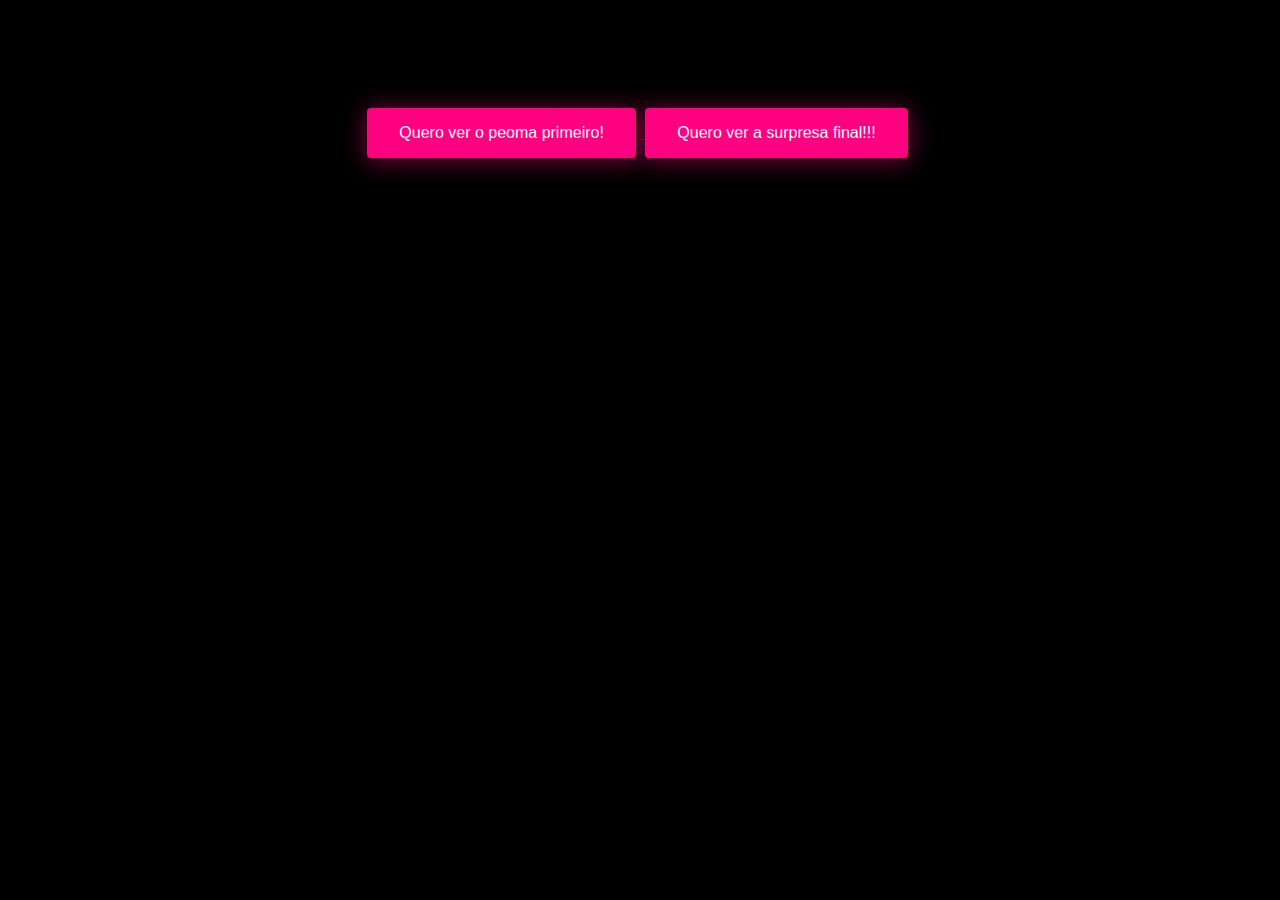
<file: index.html>
<!DOCTYPE html>
<html lang="en" >
<head>
  <meta charset="UTF-8">
  <title>ESCOLHA</title>
  <link rel="stylesheet" href="./style.css">

</head>
<body>
<!-- partial:index.partial.html -->
<a href="poem.html">
<button class="bubbly-button"> Quero ver o peoma primeiro!</button>
</a>
<a href="pegadinha.html">
<button class="bubbly-button">Quero ver a surpresa final!!!</button>
</a>
<!-- partial -->
  <script  src="./script.js"></script>

</body>
</html>
</file>
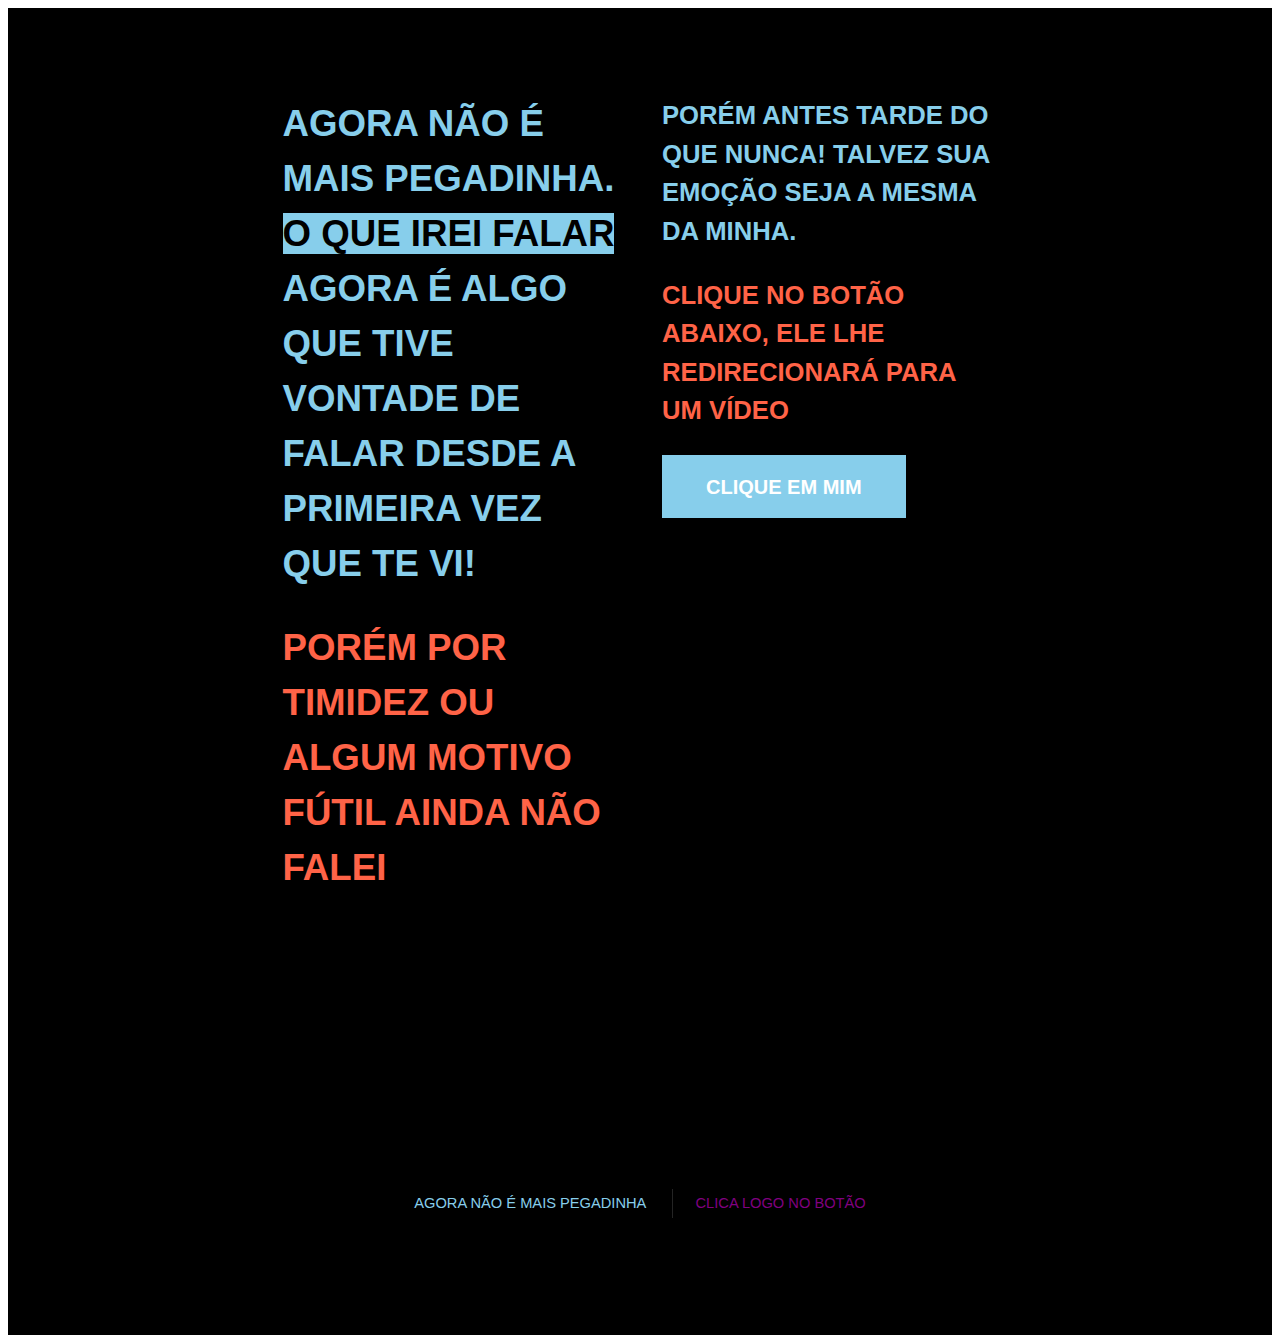
<file: final.html>
<!DOCTYPE HTML>
<!--
	Spatial by TEMPLATED
	templated.co @templatedco
	Released for free under the Creative Commons Attribution 3.0 license (templated.co/license)
-->
<html>
	<head>
		<title>BANDIDA</title>
		<meta charset="utf-8" />
		<meta name="viewport" content="width=device-width, initial-scale=1" />
		<link rel="stylesheet" href="final.css" />
	</head>
	<body class="landing">

		<!-- Header -->
		
			<!-- One -->
				<section id="one" class="wrapper style2">
					<div class="container 75%">
						<div class="row 200%">
							<div class="6u 12u$(medium)">
								<header class="major">
									<h2 style="color: skyblue;">AGORA NÃO É MAIS PEGADINHA. <strong style="background-color: skyblue; color: black;">O que irei falar</strong> agora é algo que tive vontade de falar desde a primeira vez que te vi!</h2>
									<h2 style="color: tomato;">Porém por timidez ou algum motivo fútil ainda não falei </h2>
									
								</header>
							</div>
							<div class="6u$ 12u$(medium)">
								<h2 style="color: skyblue;">Porém antes tarde do que nunca! Talvez sua emoção seja a mesma da minha.</h2>

								<h2 style="color: tomato;"> Clique no botão abaixo, ele lhe redirecionará para um vídeo</h2>

								<button type="submit" style="border-radius: 0px; background-color: skyblue; font-size: 20px;"> Clique em mim
  								</button>

							</div>
						</div>
					</div>
				</section>

			<!-- Two -->
				

			<!-- Three -->
				
			<!-- Four -->
				

		<!-- Footer -->
			<footer id="footer">
				<div class="container">
					
					<ul class="copyright">
						<li style="color: skyblue;">AGORA NÃO É MAIS PEGADINHA</li>
						<li style="color: purple;">CLICA LOGO NO BOTÃO</li>
						
					</ul>
				</div>
			</footer>

		
	</body>
</html>
</file>
<file: style.css>
body {
  font-size: 16px;
  font-family: "Helvetica", "Arial", sans-serif;
  text-align: center;
  background-color: black;
}

.bubbly-button {
  font-family: "Helvetica", "Arial", sans-serif;
  display: inline-block;
  font-size: 1em;
  padding: 1em 2em;
  margin-top: 100px;
  margin-bottom: 60px;
  margin-right: 5px;
  -webkit-appearance: none;
  appearance: none;
  background-color: #ff0081;
  color: #fff;
  border-radius: 4px;
  border: none;
  cursor: pointer;
  position: relative;
  transition: transform ease-in 0.1s, box-shadow ease-in 0.25s;
  box-shadow: 0 2px 25px rgba(255, 0, 130, 0.5);
}

.bubbly-button:focus {
  outline: 0;
}
.bubbly-button:before, .bubbly-button:after {
  position: absolute;
  content: "";
  display: block;
  width: 140%;
  height: 100%;
  left: -20%;
  z-index: -1000;
  transition: all ease-in-out 0.5s;
  background-repeat: no-repeat;
}
.bubbly-button:before {
  display: none;
  top: -75%;
  background-image: radial-gradient(circle, #ff0081 20%, transparent 20%), radial-gradient(circle, transparent 20%, #ff0081 20%, transparent 30%), radial-gradient(circle, #ff0081 20%, transparent 20%), radial-gradient(circle, #ff0081 20%, transparent 20%), radial-gradient(circle, transparent 10%, #ff0081 15%, transparent 20%), radial-gradient(circle, #ff0081 20%, transparent 20%), radial-gradient(circle, #ff0081 20%, transparent 20%), radial-gradient(circle, #ff0081 20%, transparent 20%), radial-gradient(circle, #ff0081 20%, transparent 20%);
  background-size: 10% 10%, 20% 20%, 15% 15%, 20% 20%, 18% 18%, 10% 10%, 15% 15%, 10% 10%, 18% 18%;
}
.bubbly-button:after {
  display: none;
  bottom: -75%;
  background-image: radial-gradient(circle, #ff0081 20%, transparent 20%), radial-gradient(circle, #ff0081 20%, transparent 20%), radial-gradient(circle, transparent 10%, #ff0081 15%, transparent 20%), radial-gradient(circle, #ff0081 20%, transparent 20%), radial-gradient(circle, #ff0081 20%, transparent 20%), radial-gradient(circle, #ff0081 20%, transparent 20%), radial-gradient(circle, #ff0081 20%, transparent 20%);
  background-size: 15% 15%, 20% 20%, 18% 18%, 20% 20%, 15% 15%, 10% 10%, 20% 20%;
}
.bubbly-button:active {
  transform: scale(0.9);
  background-color: #e60074;
  box-shadow: 0 2px 25px rgba(255, 0, 130, 0.2);
}
.bubbly-button.animate:before {
  display: block;
  animation: topBubbles ease-in-out 0.75s forwards;
}
.bubbly-button.animate:after {
  display: block;
  animation: bottomBubbles ease-in-out 0.75s forwards;
}

@keyframes topBubbles {
  0% {
    background-position: 5% 90%, 10% 90%, 10% 90%, 15% 90%, 25% 90%, 25% 90%, 40% 90%, 55% 90%, 70% 90%;
  }
  50% {
    background-position: 0% 80%, 0% 20%, 10% 40%, 20% 0%, 30% 30%, 22% 50%, 50% 50%, 65% 20%, 90% 30%;
  }
  100% {
    background-position: 0% 70%, 0% 10%, 10% 30%, 20% -10%, 30% 20%, 22% 40%, 50% 40%, 65% 10%, 90% 20%;
    background-size: 0% 0%, 0% 0%, 0% 0%, 0% 0%, 0% 0%, 0% 0%;
  }
}
@keyframes bottomBubbles {
  0% {
    background-position: 10% -10%, 30% 10%, 55% -10%, 70% -10%, 85% -10%, 70% -10%, 70% 0%;
  }
  50% {
    background-position: 0% 80%, 20% 80%, 45% 60%, 60% 100%, 75% 70%, 95% 60%, 105% 0%;
  }
  100% {
    background-position: 0% 90%, 20% 90%, 45% 70%, 60% 110%, 75% 80%, 95% 70%, 110% 10%;
    background-size: 0% 0%, 0% 0%, 0% 0%, 0% 0%, 0% 0%, 0% 0%;
  }
}
</file>
<file: final.css>
import url(font-awesome.min.css);
@import url(https://fonts.googleapis.com/css?family=Raleway:400,700);

/*
	Spatial by TEMPLATED
	templated.co @templatedco
	Released for free under the Creative Commons Attribution 3.0 license (templated.co/license)
*/

/* Reset */

	html, body, div, span, applet, object, iframe, h1, h2, h3, h4, h5, h6, p, blockquote, pre, a, abbr, acronym, address, big, cite, code, del, dfn, em, img, ins, kbd, q, s, samp, small, strike, strong, sub, sup, tt, var, b, u, i, center, dl, dt, dd, ol, ul, li, fieldset, form, label, legend, table, caption, tbody, tfoot, thead, tr, th, td, article, aside, canvas, details, embed, figure, figcaption, footer, header, hgroup, menu, nav, output, ruby, section, summary, time, mark, audio, video {
		margin: 0;
		padding: 0;
		border: 0;
		font-size: 100%;
		font: inherit;
		vertical-align: baseline;
		
	}

	article, aside, details, figcaption, figure, footer, header, hgroup, menu, nav, section {
		display: block;
	}

	body {
		line-height: 1;
	}

	ol, ul {
		list-style: none;
	}

	blockquote, q {
		quotes: none;
	}

	blockquote:before, blockquote:after, q:before, q:after {
		content: '';
		content: none;
	}

	table {
		border-collapse: collapse;
		border-spacing: 0;
	}

	body {
		-webkit-text-size-adjust: none;
	}

/* Box Model */

	*, *:before, *:after {
		-moz-box-sizing: border-box;
		-webkit-box-sizing: border-box;
		box-sizing: border-box;
	}

/* Containers */

	.container {
		margin-left: auto;
		margin-right: auto;
	}

	.container.\31 25\25 {
		width: 100%;
		max-width: 100em;
		min-width: 80em;
	}

	.container.\37 5\25 {
		width: 60em;
	}

	.container.\35 0\25 {
		width: 40em;
	}

	.container.\32 5\25 {
		width: 20em;
	}

	.container {
		width: 80em;
	}

	@media screen and (max-width: 1680px) {

		.container.\31 25\25 {
			width: 100%;
			max-width: 100em;
			min-width: 80em;
		}

		.container.\37 5\25 {
			width: 60em;
		}

		.container.\35 0\25 {
			width: 40em;
		}

		.container.\32 5\25 {
			width: 20em;
		}

		.container {
			width: 80em;
		}

	}

	@media screen and (max-width: 1280px) {

		.container.\31 25\25 {
			width: 100%;
			max-width: 81.25em;
			min-width: 65em;
		}

		.container.\37 5\25 {
			width: 48.75em;
		}

		.container.\35 0\25 {
			width: 32.5em;
		}

		.container.\32 5\25 {
			width: 16.25em;
		}

		.container {
			width: 65em;
		}

	}

	@media screen and (max-width: 980px) {

		.container.\31 25\25 {
			width: 100%;
			max-width: 112.5%;
			min-width: 90%;
		}

		.container.\37 5\25 {
			width: 67.5%;
		}

		.container.\35 0\25 {
			width: 45%;
		}

		.container.\32 5\25 {
			width: 22.5%;
		}

		.container {
			width: 90%;
		}

	}

	@media screen and (max-width: 736px) {

		.container.\31 25\25 {
			width: 100%;
			max-width: 112.5%;
			min-width: 90%;
		}

		.container.\37 5\25 {
			width: 67.5%;
		}

		.container.\35 0\25 {
			width: 45%;
		}

		.container.\32 5\25 {
			width: 22.5%;
		}

		.container {
			width: 90% !important;
		}

	}

	@media screen and (max-width: 480px) {

		.container.\31 25\25 {
			width: 100%;
			max-width: 112.5%;
			min-width: 90%;
		}

		.container.\37 5\25 {
			width: 67.5%;
		}

		.container.\35 0\25 {
			width: 45%;
		}

		.container.\32 5\25 {
			width: 22.5%;
		}

		.container {
			width: 90% !important;
		}

	}

/* Grid */

	.row {
		border-bottom: solid 1px transparent;
		-moz-box-sizing: border-box;
		-webkit-box-sizing: border-box;
		box-sizing: border-box;
	}

	.row > * {
		float: left;
		-moz-box-sizing: border-box;
		-webkit-box-sizing: border-box;
		box-sizing: border-box;
	}

	.row:after, .row:before {
		content: '';
		display: block;
		clear: both;
		height: 0;
	}

	.row.uniform > * > :first-child {
		margin-top: 0;
	}

	.row.uniform > * > :last-child {
		margin-bottom: 0;
	}

	.row.\30 \25 > * {
		padding: 0 0 0 0em;
	}

	.row.\30 \25 {
		margin: 0 0 -1px 0em;
	}

	.row.uniform.\30 \25 > * {
		padding: 0em 0 0 0em;
	}

	.row.uniform.\30 \25 {
		margin: 0em 0 -1px 0em;
	}

	.row > * {
		padding: 0 0 0 2em;
	}

	.row {
		margin: 0 0 -1px -2em;
	}

	.row.uniform > * {
		padding: 2em 0 0 2em;
	}

	.row.uniform {
		margin: -2em 0 -1px -2em;
	}

	.row.\32 00\25 > * {
		padding: 0 0 0 4em;
	}

	.row.\32 00\25 {
		margin: 0 0 -1px -4em;
	}

	.row.uniform.\32 00\25 > * {
		padding: 4em 0 0 4em;
	}

	.row.uniform.\32 00\25 {
		margin: -4em 0 -1px -4em;
	}

	.row.\31 50\25 > * {
		padding: 0 0 0 3em;
	}

	.row.\31 50\25 {
		margin: 0 0 -1px -3em;
	}

	.row.uniform.\31 50\25 > * {
		padding: 3em 0 0 3em;
	}

	.row.uniform.\31 50\25 {
		margin: -3em 0 -1px -3em;
	}

	.row.\35 0\25 > * {
		padding: 0 0 0 1em;
	}

	.row.\35 0\25 {
		margin: 0 0 -1px -1em;
	}

	.row.uniform.\35 0\25 > * {
		padding: 1em 0 0 1em;
	}

	.row.uniform.\35 0\25 {
		margin: -1em 0 -1px -1em;
	}

	.row.\32 5\25 > * {
		padding: 0 0 0 0.5em;
	}

	.row.\32 5\25 {
		margin: 0 0 -1px -0.5em;
	}

	.row.uniform.\32 5\25 > * {
		padding: 0.5em 0 0 0.5em;
	}

	.row.uniform.\32 5\25 {
		margin: -0.5em 0 -1px -0.5em;
	}

	.\31 2u, .\31 2u\24 {
		width: 100%;
		clear: none;
		margin-left: 0;
	}

	.\31 1u, .\31 1u\24 {
		width: 91.6666666667%;
		clear: none;
		margin-left: 0;
	}

	.\31 0u, .\31 0u\24 {
		width: 83.3333333333%;
		clear: none;
		margin-left: 0;
	}

	.\39 u, .\39 u\24 {
		width: 75%;
		clear: none;
		margin-left: 0;
	}

	.\38 u, .\38 u\24 {
		width: 66.6666666667%;
		clear: none;
		margin-left: 0;
	}

	.\37 u, .\37 u\24 {
		width: 58.3333333333%;
		clear: none;
		margin-left: 0;
	}

	.\36 u, .\36 u\24 {
		width: 50%;
		clear: none;
		margin-left: 0;
	}

	.\35 u, .\35 u\24 {
		width: 41.6666666667%;
		clear: none;
		margin-left: 0;
	}

	.\34 u, .\34 u\24 {
		width: 33.3333333333%;
		clear: none;
		margin-left: 0;
	}

	.\33 u, .\33 u\24 {
		width: 25%;
		clear: none;
		margin-left: 0;
	}

	.\32 u, .\32 u\24 {
		width: 16.6666666667%;
		clear: none;
		margin-left: 0;
	}

	.\31 u, .\31 u\24 {
		width: 8.3333333333%;
		clear: none;
		margin-left: 0;
	}

	.\31 2u\24 + *,
	.\31 1u\24 + *,
	.\31 0u\24 + *,
	.\39 u\24 + *,
	.\38 u\24 + *,
	.\37 u\24 + *,
	.\36 u\24 + *,
	.\35 u\24 + *,
	.\34 u\24 + *,
	.\33 u\24 + *,
	.\32 u\24 + *,
	.\31 u\24 + * {
		clear: left;
	}

	.\-11u {
		margin-left: 91.66667%;
	}

	.\-10u {
		margin-left: 83.33333%;
	}

	.\-9u {
		margin-left: 75%;
	}

	.\-8u {
		margin-left: 66.66667%;
	}

	.\-7u {
		margin-left: 58.33333%;
	}

	.\-6u {
		margin-left: 50%;
	}

	.\-5u {
		margin-left: 41.66667%;
	}

	.\-4u {
		margin-left: 33.33333%;
	}

	.\-3u {
		margin-left: 25%;
	}

	.\-2u {
		margin-left: 16.66667%;
	}

	.\-1u {
		margin-left: 8.33333%;
	}

	@media screen and (max-width: 1680px) {

		.row > * {
			padding: 0 0 0 2em;
		}

		.row {
			margin: 0 0 -1px -2em;
		}

		.row.uniform > * {
			padding: 2em 0 0 2em;
		}

		.row.uniform {
			margin: -2em 0 -1px -2em;
		}

		.row.\32 00\25 > * {
			padding: 0 0 0 4em;
		}

		.row.\32 00\25 {
			margin: 0 0 -1px -4em;
		}

		.row.uniform.\32 00\25 > * {
			padding: 4em 0 0 4em;
		}

		.row.uniform.\32 00\25 {
			margin: -4em 0 -1px -4em;
		}

		.row.\31 50\25 > * {
			padding: 0 0 0 3em;
		}

		.row.\31 50\25 {
			margin: 0 0 -1px -3em;
		}

		.row.uniform.\31 50\25 > * {
			padding: 3em 0 0 3em;
		}

		.row.uniform.\31 50\25 {
			margin: -3em 0 -1px -3em;
		}

		.row.\35 0\25 > * {
			padding: 0 0 0 1em;
		}

		.row.\35 0\25 {
			margin: 0 0 -1px -1em;
		}

		.row.uniform.\35 0\25 > * {
			padding: 1em 0 0 1em;
		}

		.row.uniform.\35 0\25 {
			margin: -1em 0 -1px -1em;
		}

		.row.\32 5\25 > * {
			padding: 0 0 0 0.5em;
		}

		.row.\32 5\25 {
			margin: 0 0 -1px -0.5em;
		}

		.row.uniform.\32 5\25 > * {
			padding: 0.5em 0 0 0.5em;
		}

		.row.uniform.\32 5\25 {
			margin: -0.5em 0 -1px -0.5em;
		}

		.\31 2u\28xlarge\29, .\31 2u\24\28xlarge\29 {
			width: 100%;
			clear: none;
			margin-left: 0;
		}

		.\31 1u\28xlarge\29, .\31 1u\24\28xlarge\29 {
			width: 91.6666666667%;
			clear: none;
			margin-left: 0;
		}

		.\31 0u\28xlarge\29, .\31 0u\24\28xlarge\29 {
			width: 83.3333333333%;
			clear: none;
			margin-left: 0;
		}

		.\39 u\28xlarge\29, .\39 u\24\28xlarge\29 {
			width: 75%;
			clear: none;
			margin-left: 0;
		}

		.\38 u\28xlarge\29, .\38 u\24\28xlarge\29 {
			width: 66.6666666667%;
			clear: none;
			margin-left: 0;
		}

		.\37 u\28xlarge\29, .\37 u\24\28xlarge\29 {
			width: 58.3333333333%;
			clear: none;
			margin-left: 0;
		}

		.\36 u\28xlarge\29, .\36 u\24\28xlarge\29 {
			width: 50%;
			clear: none;
			margin-left: 0;
		}

		.\35 u\28xlarge\29, .\35 u\24\28xlarge\29 {
			width: 41.6666666667%;
			clear: none;
			margin-left: 0;
		}

		.\34 u\28xlarge\29, .\34 u\24\28xlarge\29 {
			width: 33.3333333333%;
			clear: none;
			margin-left: 0;
		}

		.\33 u\28xlarge\29, .\33 u\24\28xlarge\29 {
			width: 25%;
			clear: none;
			margin-left: 0;
		}

		.\32 u\28xlarge\29, .\32 u\24\28xlarge\29 {
			width: 16.6666666667%;
			clear: none;
			margin-left: 0;
		}

		.\31 u\28xlarge\29, .\31 u\24\28xlarge\29 {
			width: 8.3333333333%;
			clear: none;
			margin-left: 0;
		}

		.\31 2u\24\28xlarge\29 + *,
		.\31 1u\24\28xlarge\29 + *,
		.\31 0u\24\28xlarge\29 + *,
		.\39 u\24\28xlarge\29 + *,
		.\38 u\24\28xlarge\29 + *,
		.\37 u\24\28xlarge\29 + *,
		.\36 u\24\28xlarge\29 + *,
		.\35 u\24\28xlarge\29 + *,
		.\34 u\24\28xlarge\29 + *,
		.\33 u\24\28xlarge\29 + *,
		.\32 u\24\28xlarge\29 + *,
		.\31 u\24\28xlarge\29 + * {
			clear: left;
		}

		.\-11u\28xlarge\29 {
			margin-left: 91.66667%;
		}

		.\-10u\28xlarge\29 {
			margin-left: 83.33333%;
		}

		.\-9u\28xlarge\29 {
			margin-left: 75%;
		}

		.\-8u\28xlarge\29 {
			margin-left: 66.66667%;
		}

		.\-7u\28xlarge\29 {
			margin-left: 58.33333%;
		}

		.\-6u\28xlarge\29 {
			margin-left: 50%;
		}

		.\-5u\28xlarge\29 {
			margin-left: 41.66667%;
		}

		.\-4u\28xlarge\29 {
			margin-left: 33.33333%;
		}

		.\-3u\28xlarge\29 {
			margin-left: 25%;
		}

		.\-2u\28xlarge\29 {
			margin-left: 16.66667%;
		}

		.\-1u\28xlarge\29 {
			margin-left: 8.33333%;
		}

	}

	@media screen and (max-width: 1280px) {

		.row > * {
			padding: 0 0 0 1.5em;
		}

		.row {
			margin: 0 0 -1px -1.5em;
		}

		.row.uniform > * {
			padding: 1.5em 0 0 1.5em;
		}

		.row.uniform {
			margin: -1.5em 0 -1px -1.5em;
		}

		.row.\32 00\25 > * {
			padding: 0 0 0 3em;
		}

		.row.\32 00\25 {
			margin: 0 0 -1px -3em;
		}

		.row.uniform.\32 00\25 > * {
			padding: 3em 0 0 3em;
		}

		.row.uniform.\32 00\25 {
			margin: -3em 0 -1px -3em;
		}

		.row.\31 50\25 > * {
			padding: 0 0 0 2.25em;
		}

		.row.\31 50\25 {
			margin: 0 0 -1px -2.25em;
		}

		.row.uniform.\31 50\25 > * {
			padding: 2.25em 0 0 2.25em;
		}

		.row.uniform.\31 50\25 {
			margin: -2.25em 0 -1px -2.25em;
		}

		.row.\35 0\25 > * {
			padding: 0 0 0 0.75em;
		}

		.row.\35 0\25 {
			margin: 0 0 -1px -0.75em;
		}

		.row.uniform.\35 0\25 > * {
			padding: 0.75em 0 0 0.75em;
		}

		.row.uniform.\35 0\25 {
			margin: -0.75em 0 -1px -0.75em;
		}

		.row.\32 5\25 > * {
			padding: 0 0 0 0.375em;
		}

		.row.\32 5\25 {
			margin: 0 0 -1px -0.375em;
		}

		.row.uniform.\32 5\25 > * {
			padding: 0.375em 0 0 0.375em;
		}

		.row.uniform.\32 5\25 {
			margin: -0.375em 0 -1px -0.375em;
		}

		.\31 2u\28large\29, .\31 2u\24\28large\29 {
			width: 100%;
			clear: none;
			margin-left: 0;
		}

		.\31 1u\28large\29, .\31 1u\24\28large\29 {
			width: 91.6666666667%;
			clear: none;
			margin-left: 0;
		}

		.\31 0u\28large\29, .\31 0u\24\28large\29 {
			width: 83.3333333333%;
			clear: none;
			margin-left: 0;
		}

		.\39 u\28large\29, .\39 u\24\28large\29 {
			width: 75%;
			clear: none;
			margin-left: 0;
		}

		.\38 u\28large\29, .\38 u\24\28large\29 {
			width: 66.6666666667%;
			clear: none;
			margin-left: 0;
		}

		.\37 u\28large\29, .\37 u\24\28large\29 {
			width: 58.3333333333%;
			clear: none;
			margin-left: 0;
		}

		.\36 u\28large\29, .\36 u\24\28large\29 {
			width: 50%;
			clear: none;
			margin-left: 0;
		}

		.\35 u\28large\29, .\35 u\24\28large\29 {
			width: 41.6666666667%;
			clear: none;
			margin-left: 0;
		}

		.\34 u\28large\29, .\34 u\24\28large\29 {
			width: 33.3333333333%;
			clear: none;
			margin-left: 0;
		}

		.\33 u\28large\29, .\33 u\24\28large\29 {
			width: 25%;
			clear: none;
			margin-left: 0;
		}

		.\32 u\28large\29, .\32 u\24\28large\29 {
			width: 16.6666666667%;
			clear: none;
			margin-left: 0;
		}

		.\31 u\28large\29, .\31 u\24\28large\29 {
			width: 8.3333333333%;
			clear: none;
			margin-left: 0;
		}

		.\31 2u\24\28large\29 + *,
		.\31 1u\24\28large\29 + *,
		.\31 0u\24\28large\29 + *,
		.\39 u\24\28large\29 + *,
		.\38 u\24\28large\29 + *,
		.\37 u\24\28large\29 + *,
		.\36 u\24\28large\29 + *,
		.\35 u\24\28large\29 + *,
		.\34 u\24\28large\29 + *,
		.\33 u\24\28large\29 + *,
		.\32 u\24\28large\29 + *,
		.\31 u\24\28large\29 + * {
			clear: left;
		}

		.\-11u\28large\29 {
			margin-left: 91.66667%;
		}

		.\-10u\28large\29 {
			margin-left: 83.33333%;
		}

		.\-9u\28large\29 {
			margin-left: 75%;
		}

		.\-8u\28large\29 {
			margin-left: 66.66667%;
		}

		.\-7u\28large\29 {
			margin-left: 58.33333%;
		}

		.\-6u\28large\29 {
			margin-left: 50%;
		}

		.\-5u\28large\29 {
			margin-left: 41.66667%;
		}

		.\-4u\28large\29 {
			margin-left: 33.33333%;
		}

		.\-3u\28large\29 {
			margin-left: 25%;
		}

		.\-2u\28large\29 {
			margin-left: 16.66667%;
		}

		.\-1u\28large\29 {
			margin-left: 8.33333%;
		}

	}

	@media screen and (max-width: 980px) {

		.row > * {
			padding: 0 0 0 1.5em;
		}

		.row {
			margin: 0 0 -1px -1.5em;
		}

		.row.uniform > * {
			padding: 1.5em 0 0 1.5em;
		}

		.row.uniform {
			margin: -1.5em 0 -1px -1.5em;
		}

		.row.\32 00\25 > * {
			padding: 0 0 0 3em;
		}

		.row.\32 00\25 {
			margin: 0 0 -1px -3em;
		}

		.row.uniform.\32 00\25 > * {
			padding: 3em 0 0 3em;
		}

		.row.uniform.\32 00\25 {
			margin: -3em 0 -1px -3em;
		}

		.row.\31 50\25 > * {
			padding: 0 0 0 2.25em;
		}

		.row.\31 50\25 {
			margin: 0 0 -1px -2.25em;
		}

		.row.uniform.\31 50\25 > * {
			padding: 2.25em 0 0 2.25em;
		}

		.row.uniform.\31 50\25 {
			margin: -2.25em 0 -1px -2.25em;
		}

		.row.\35 0\25 > * {
			padding: 0 0 0 0.75em;
		}

		.row.\35 0\25 {
			margin: 0 0 -1px -0.75em;
		}

		.row.uniform.\35 0\25 > * {
			padding: 0.75em 0 0 0.75em;
		}

		.row.uniform.\35 0\25 {
			margin: -0.75em 0 -1px -0.75em;
		}

		.row.\32 5\25 > * {
			padding: 0 0 0 0.375em;
		}

		.row.\32 5\25 {
			margin: 0 0 -1px -0.375em;
		}

		.row.uniform.\32 5\25 > * {
			padding: 0.375em 0 0 0.375em;
		}

		.row.uniform.\32 5\25 {
			margin: -0.375em 0 -1px -0.375em;
		}

		.\31 2u\28medium\29, .\31 2u\24\28medium\29 {
			width: 100%;
			clear: none;
			margin-left: 0;
		}

		.\31 1u\28medium\29, .\31 1u\24\28medium\29 {
			width: 91.6666666667%;
			clear: none;
			margin-left: 0;
		}

		.\31 0u\28medium\29, .\31 0u\24\28medium\29 {
			width: 83.3333333333%;
			clear: none;
			margin-left: 0;
		}

		.\39 u\28medium\29, .\39 u\24\28medium\29 {
			width: 75%;
			clear: none;
			margin-left: 0;
		}

		.\38 u\28medium\29, .\38 u\24\28medium\29 {
			width: 66.6666666667%;
			clear: none;
			margin-left: 0;
		}

		.\37 u\28medium\29, .\37 u\24\28medium\29 {
			width: 58.3333333333%;
			clear: none;
			margin-left: 0;
		}

		.\36 u\28medium\29, .\36 u\24\28medium\29 {
			width: 50%;
			clear: none;
			margin-left: 0;
		}

		.\35 u\28medium\29, .\35 u\24\28medium\29 {
			width: 41.6666666667%;
			clear: none;
			margin-left: 0;
		}

		.\34 u\28medium\29, .\34 u\24\28medium\29 {
			width: 33.3333333333%;
			clear: none;
			margin-left: 0;
		}

		.\33 u\28medium\29, .\33 u\24\28medium\29 {
			width: 25%;
			clear: none;
			margin-left: 0;
		}

		.\32 u\28medium\29, .\32 u\24\28medium\29 {
			width: 16.6666666667%;
			clear: none;
			margin-left: 0;
		}

		.\31 u\28medium\29, .\31 u\24\28medium\29 {
			width: 8.3333333333%;
			clear: none;
			margin-left: 0;
		}

		.\31 2u\24\28medium\29 + *,
		.\31 1u\24\28medium\29 + *,
		.\31 0u\24\28medium\29 + *,
		.\39 u\24\28medium\29 + *,
		.\38 u\24\28medium\29 + *,
		.\37 u\24\28medium\29 + *,
		.\36 u\24\28medium\29 + *,
		.\35 u\24\28medium\29 + *,
		.\34 u\24\28medium\29 + *,
		.\33 u\24\28medium\29 + *,
		.\32 u\24\28medium\29 + *,
		.\31 u\24\28medium\29 + * {
			clear: left;
		}

		.\-11u\28medium\29 {
			margin-left: 91.66667%;
		}

		.\-10u\28medium\29 {
			margin-left: 83.33333%;
		}

		.\-9u\28medium\29 {
			margin-left: 75%;
		}

		.\-8u\28medium\29 {
			margin-left: 66.66667%;
		}

		.\-7u\28medium\29 {
			margin-left: 58.33333%;
		}

		.\-6u\28medium\29 {
			margin-left: 50%;
		}

		.\-5u\28medium\29 {
			margin-left: 41.66667%;
		}

		.\-4u\28medium\29 {
			margin-left: 33.33333%;
		}

		.\-3u\28medium\29 {
			margin-left: 25%;
		}

		.\-2u\28medium\29 {
			margin-left: 16.66667%;
		}

		.\-1u\28medium\29 {
			margin-left: 8.33333%;
		}

	}

	@media screen and (max-width: 736px) {

		.row > * {
			padding: 0 0 0 1.25em;
		}

		.row {
			margin: 0 0 -1px -1.25em;
		}

		.row.uniform > * {
			padding: 1.25em 0 0 1.25em;
		}

		.row.uniform {
			margin: -1.25em 0 -1px -1.25em;
		}

		.row.\32 00\25 > * {
			padding: 0 0 0 2.5em;
		}

		.row.\32 00\25 {
			margin: 0 0 -1px -2.5em;
		}

		.row.uniform.\32 00\25 > * {
			padding: 2.5em 0 0 2.5em;
		}

		.row.uniform.\32 00\25 {
			margin: -2.5em 0 -1px -2.5em;
		}

		.row.\31 50\25 > * {
			padding: 0 0 0 1.875em;
		}

		.row.\31 50\25 {
			margin: 0 0 -1px -1.875em;
		}

		.row.uniform.\31 50\25 > * {
			padding: 1.875em 0 0 1.875em;
		}

		.row.uniform.\31 50\25 {
			margin: -1.875em 0 -1px -1.875em;
		}

		.row.\35 0\25 > * {
			padding: 0 0 0 0.625em;
		}

		.row.\35 0\25 {
			margin: 0 0 -1px -0.625em;
		}

		.row.uniform.\35 0\25 > * {
			padding: 0.625em 0 0 0.625em;
		}

		.row.uniform.\35 0\25 {
			margin: -0.625em 0 -1px -0.625em;
		}

		.row.\32 5\25 > * {
			padding: 0 0 0 0.3125em;
		}

		.row.\32 5\25 {
			margin: 0 0 -1px -0.3125em;
		}

		.row.uniform.\32 5\25 > * {
			padding: 0.3125em 0 0 0.3125em;
		}

		.row.uniform.\32 5\25 {
			margin: -0.3125em 0 -1px -0.3125em;
		}

		.\31 2u\28small\29, .\31 2u\24\28small\29 {
			width: 100%;
			clear: none;
			margin-left: 0;
		}

		.\31 1u\28small\29, .\31 1u\24\28small\29 {
			width: 91.6666666667%;
			clear: none;
			margin-left: 0;
		}

		.\31 0u\28small\29, .\31 0u\24\28small\29 {
			width: 83.3333333333%;
			clear: none;
			margin-left: 0;
		}

		.\39 u\28small\29, .\39 u\24\28small\29 {
			width: 75%;
			clear: none;
			margin-left: 0;
		}

		.\38 u\28small\29, .\38 u\24\28small\29 {
			width: 66.6666666667%;
			clear: none;
			margin-left: 0;
		}

		.\37 u\28small\29, .\37 u\24\28small\29 {
			width: 58.3333333333%;
			clear: none;
			margin-left: 0;
		}

		.\36 u\28small\29, .\36 u\24\28small\29 {
			width: 50%;
			clear: none;
			margin-left: 0;
		}

		.\35 u\28small\29, .\35 u\24\28small\29 {
			width: 41.6666666667%;
			clear: none;
			margin-left: 0;
		}

		.\34 u\28small\29, .\34 u\24\28small\29 {
			width: 33.3333333333%;
			clear: none;
			margin-left: 0;
		}

		.\33 u\28small\29, .\33 u\24\28small\29 {
			width: 25%;
			clear: none;
			margin-left: 0;
		}

		.\32 u\28small\29, .\32 u\24\28small\29 {
			width: 16.6666666667%;
			clear: none;
			margin-left: 0;
		}

		.\31 u\28small\29, .\31 u\24\28small\29 {
			width: 8.3333333333%;
			clear: none;
			margin-left: 0;
		}

		.\31 2u\24\28small\29 + *,
		.\31 1u\24\28small\29 + *,
		.\31 0u\24\28small\29 + *,
		.\39 u\24\28small\29 + *,
		.\38 u\24\28small\29 + *,
		.\37 u\24\28small\29 + *,
		.\36 u\24\28small\29 + *,
		.\35 u\24\28small\29 + *,
		.\34 u\24\28small\29 + *,
		.\33 u\24\28small\29 + *,
		.\32 u\24\28small\29 + *,
		.\31 u\24\28small\29 + * {
			clear: left;
		}

		.\-11u\28small\29 {
			margin-left: 91.66667%;
		}

		.\-10u\28small\29 {
			margin-left: 83.33333%;
		}

		.\-9u\28small\29 {
			margin-left: 75%;
		}

		.\-8u\28small\29 {
			margin-left: 66.66667%;
		}

		.\-7u\28small\29 {
			margin-left: 58.33333%;
		}

		.\-6u\28small\29 {
			margin-left: 50%;
		}

		.\-5u\28small\29 {
			margin-left: 41.66667%;
		}

		.\-4u\28small\29 {
			margin-left: 33.33333%;
		}

		.\-3u\28small\29 {
			margin-left: 25%;
		}

		.\-2u\28small\29 {
			margin-left: 16.66667%;
		}

		.\-1u\28small\29 {
			margin-left: 8.33333%;
		}

	}

	@media screen and (max-width: 480px) {

		.row > * {
			padding: 0 0 0 1.25em;
		}

		.row {
			margin: 0 0 -1px -1.25em;
		}

		.row.uniform > * {
			padding: 1.25em 0 0 1.25em;
		}

		.row.uniform {
			margin: -1.25em 0 -1px -1.25em;
		}

		.row.\32 00\25 > * {
			padding: 0 0 0 2.5em;
		}

		.row.\32 00\25 {
			margin: 0 0 -1px -2.5em;
		}

		.row.uniform.\32 00\25 > * {
			padding: 2.5em 0 0 2.5em;
		}

		.row.uniform.\32 00\25 {
			margin: -2.5em 0 -1px -2.5em;
		}

		.row.\31 50\25 > * {
			padding: 0 0 0 1.875em;
		}

		.row.\31 50\25 {
			margin: 0 0 -1px -1.875em;
		}

		.row.uniform.\31 50\25 > * {
			padding: 1.875em 0 0 1.875em;
		}

		.row.uniform.\31 50\25 {
			margin: -1.875em 0 -1px -1.875em;
		}

		.row.\35 0\25 > * {
			padding: 0 0 0 0.625em;
		}

		.row.\35 0\25 {
			margin: 0 0 -1px -0.625em;
		}

		.row.uniform.\35 0\25 > * {
			padding: 0.625em 0 0 0.625em;
		}

		.row.uniform.\35 0\25 {
			margin: -0.625em 0 -1px -0.625em;
		}

		.row.\32 5\25 > * {
			padding: 0 0 0 0.3125em;
		}

		.row.\32 5\25 {
			margin: 0 0 -1px -0.3125em;
		}

		.row.uniform.\32 5\25 > * {
			padding: 0.3125em 0 0 0.3125em;
		}

		.row.uniform.\32 5\25 {
			margin: -0.3125em 0 -1px -0.3125em;
		}

		.\31 2u\28xsmall\29, .\31 2u\24\28xsmall\29 {
			width: 100%;
			clear: none;
			margin-left: 0;
		}

		.\31 1u\28xsmall\29, .\31 1u\24\28xsmall\29 {
			width: 91.6666666667%;
			clear: none;
			margin-left: 0;
		}

		.\31 0u\28xsmall\29, .\31 0u\24\28xsmall\29 {
			width: 83.3333333333%;
			clear: none;
			margin-left: 0;
		}

		.\39 u\28xsmall\29, .\39 u\24\28xsmall\29 {
			width: 75%;
			clear: none;
			margin-left: 0;
		}

		.\38 u\28xsmall\29, .\38 u\24\28xsmall\29 {
			width: 66.6666666667%;
			clear: none;
			margin-left: 0;
		}

		.\37 u\28xsmall\29, .\37 u\24\28xsmall\29 {
			width: 58.3333333333%;
			clear: none;
			margin-left: 0;
		}

		.\36 u\28xsmall\29, .\36 u\24\28xsmall\29 {
			width: 50%;
			clear: none;
			margin-left: 0;
		}

		.\35 u\28xsmall\29, .\35 u\24\28xsmall\29 {
			width: 41.6666666667%;
			clear: none;
			margin-left: 0;
		}

		.\34 u\28xsmall\29, .\34 u\24\28xsmall\29 {
			width: 33.3333333333%;
			clear: none;
			margin-left: 0;
		}

		.\33 u\28xsmall\29, .\33 u\24\28xsmall\29 {
			width: 25%;
			clear: none;
			margin-left: 0;
		}

		.\32 u\28xsmall\29, .\32 u\24\28xsmall\29 {
			width: 16.6666666667%;
			clear: none;
			margin-left: 0;
		}

		.\31 u\28xsmall\29, .\31 u\24\28xsmall\29 {
			width: 8.3333333333%;
			clear: none;
			margin-left: 0;
		}

		.\31 2u\24\28xsmall\29 + *,
		.\31 1u\24\28xsmall\29 + *,
		.\31 0u\24\28xsmall\29 + *,
		.\39 u\24\28xsmall\29 + *,
		.\38 u\24\28xsmall\29 + *,
		.\37 u\24\28xsmall\29 + *,
		.\36 u\24\28xsmall\29 + *,
		.\35 u\24\28xsmall\29 + *,
		.\34 u\24\28xsmall\29 + *,
		.\33 u\24\28xsmall\29 + *,
		.\32 u\24\28xsmall\29 + *,
		.\31 u\24\28xsmall\29 + * {
			clear: left;
		}

		.\-11u\28xsmall\29 {
			margin-left: 91.66667%;
		}

		.\-10u\28xsmall\29 {
			margin-left: 83.33333%;
		}

		.\-9u\28xsmall\29 {
			margin-left: 75%;
		}

		.\-8u\28xsmall\29 {
			margin-left: 66.66667%;
		}

		.\-7u\28xsmall\29 {
			margin-left: 58.33333%;
		}

		.\-6u\28xsmall\29 {
			margin-left: 50%;
		}

		.\-5u\28xsmall\29 {
			margin-left: 41.66667%;
		}

		.\-4u\28xsmall\29 {
			margin-left: 33.33333%;
		}

		.\-3u\28xsmall\29 {
			margin-left: 25%;
		}

		.\-2u\28xsmall\29 {
			margin-left: 16.66667%;
		}

		.\-1u\28xsmall\29 {
			margin-left: 8.33333%;
		}

	}

/* Basic */

	@-ms-viewport {
		width: device-width;
	}

	body {
		-ms-overflow-style: scrollbar;
	}

	@media screen and (max-width: 480px) {

		html, body {
			min-width: 320px;
		}

	}

	body {
		background-color:black;
		padding-top: 6em;
	}

		body.landing {
			padding-top: 0 !important;
		}

		@media screen and (max-width: 980px) {

			body {
				padding-top: 2em;
			}

		}

		body.is-loading *, body.is-loading *:before, body.is-loading *:after {
			-moz-animation: none !important;
			-webkit-animation: none !important;
			-ms-animation: none !important;
			animation: none !important;
			-moz-transition: none !important;
			-webkit-transition: none !important;
			-ms-transition: none !important;
			transition: none !important;
		}

/* Type */

	body {
		background-color: #fff;
		color: #666;
	}

	body, input, select, textarea {
		font-family: "Raleway", Arial, Helvetica, sans-serif;
		font-size: 13pt;
		font-weight: 400;
		line-height: 2em;
	}

		@media screen and (max-width: 1680px) {

			body, input, select, textarea {
				font-size: 11pt;
			}

		}

		@media screen and (max-width: 1280px) {

			body, input, select, textarea {
				font-size: 11pt;
			}

		}

		@media screen and (max-width: 980px) {

			body, input, select, textarea {
				font-size: 12pt;
			}

		}

		@media screen and (max-width: 736px) {

			body, input, select, textarea {
				font-size: 12pt;
			}

		}

		@media screen and (max-width: 480px) {

			body, input, select, textarea {
				font-size: 12pt;
			}

		}

	a {
		text-decoration: underline;
		color: #f32853;
	}

		a:hover {
			text-decoration: none;
		}

	strong, b {
		color: #484848;
		font-weight: 700;
	}

	em, i {
		font-style: italic;
	}

	p {
		margin: 0 0 2em 0;
	}

	h1, h2, h3, h4, h5, h6 {
		color: #484848;
		font-weight: 700;
		line-height: 1em;
		margin: 0 0 1em 0;
		text-transform: uppercase;
	}

		h1 a, h2 a, h3 a, h4 a, h5 a, h6 a {
			color: inherit;
			text-decoration: none;
		}

	h2 {
		font-size: 1.75em;
		line-height: 1.5em;
	}

	h3 {
		font-size: 1.35em;
		line-height: 1.5em;
	}

	h4 {
		font-size: 1.1em;
		line-height: 1.5em;
	}

	h5 {
		font-size: 0.9em;
		line-height: 1.5em;
	}

	h6 {
		font-size: 0.7em;
		line-height: 1.5em;
	}

	sub {
		font-size: 0.8em;
		position: relative;
		top: 0.5em;
	}

	sup {
		font-size: 0.8em;
		position: relative;
		top: -0.5em;
	}

	blockquote {
		border-left: solid 4px;
		font-style: italic;
		margin: 0 0 2em 0;
		padding: 0.5em 0 0.5em 2em;
	}

	code {
		background-color: : black;
		border-radius: 4px;
		border: solid 1px;
		font-family: "Courier New", monospace;
		font-size: 0.9em;
		margin: 0 0.25em;
		padding: 0.25em 0.65em;
	}

	pre {
		-webkit-overflow-scrolling: touch;
		font-family: "Courier New", monospace;
		font-size: 0.9em;
		margin: 0 0 2em 0;
	}

		pre code {
			display: block;
			line-height: 1.75;
			padding: 1em 1.5em;
			overflow-x: auto;
		}

	hr {
		border: 0;
		border-bottom: solid 1px rgba(144, 144, 144, 0.25);
		margin: 2em 0;
	}

		hr.major {
			margin: 3em 0;
		}

	.align-left {
		text-align: left;
	}

	.align-center {
		text-align: center;
	}

	.align-right {
		text-align: right;
	}

/* Box */

	.box {
		border-radius: 4px;
		border: solid 1px rgba(144, 144, 144, 0.25);
		margin-bottom: 2em;
		padding: 1.5em;
	}

		.box > :last-child,
		.box > :last-child > :last-child,
		.box > :last-child > :last-child > :last-child {
			margin-bottom: 0;
		}

		.box.alt {
			border: 0;
			border-radius: 0;
			padding: 0;
		}

/* Button */

	input[type="submit"],
	input[type="reset"],
	input[type="button"],
	button,
	.button {
		-moz-appearance: none;
		-webkit-appearance: none;
		-ms-appearance: none;
		appearance: none;
		-moz-transition: background-color 0.2s ease-in-out, color 0.2s ease-in-out;
		-webkit-transition: background-color 0.2s ease-in-out, color 0.2s ease-in-out;
		-ms-transition: background-color 0.2s ease-in-out, color 0.2s ease-in-out;
		transition: background-color 0.2s ease-in-out, color 0.2s ease-in-out;
		background-color: black;
		border-radius: 4px;
		color: #ffffff !important;
		border: 0;
		cursor: pointer;
		display: inline-block;
		font-weight: 700;
		height: 3.15em;
		line-height: 3.25em;
		padding: 0 2.2em;
		text-align: center;
		text-decoration: none;
		text-transform: uppercase;
		white-space: nowrap;
	}

		input[type="submit"]:hover,
		input[type="reset"]:hover,
		input[type="button"]:hover,
		button:hover,
		.button:hover {
			background-color: #3e3c45;
		}

		input[type="submit"]:active,
		input[type="reset"]:active,
		input[type="button"]:active,
		button:active,
		.button:active {
			background-color: #262429;
		}

		input[type="submit"].icon,
		input[type="reset"].icon,
		input[type="button"].icon,
		button.icon,
		.button.icon {
			padding-left: 1.35em;
		}

			input[type="submit"].icon:before,
			input[type="reset"].icon:before,
			input[type="button"].icon:before,
			button.icon:before,
			.button.icon:before {
				margin-right: 0.5em;
			}

		input[type="submit"].fit,
		input[type="reset"].fit,
		input[type="button"].fit,
		button.fit,
		.button.fit {
			display: block;
			margin: 0 0 1em 0;
			width: 100%;
		}

		input[type="submit"].small,
		input[type="reset"].small,
		input[type="button"].small,
		button.small,
		.button.small {
			font-size: 0.8em;
		}

		input[type="submit"].big,
		input[type="reset"].big,
		input[type="button"].big,
		button.big,
		.button.big {
			font-size: 1.35em;
		}

		input[type="submit"].disabled, input[type="submit"]:disabled,
		input[type="reset"].disabled,
		input[type="reset"]:disabled,
		input[type="button"].disabled,
		input[type="button"]:disabled,
		button.disabled,
		button:disabled,
		.button.disabled,
		.button:disabled {
			-moz-pointer-events: none;
			-webkit-pointer-events: none;
			-ms-pointer-events: none;
			pointer-events: none;
			background-color: #666 !important;
			box-shadow: inset 0 -0.15em 0 0 rgba(0, 0, 0, 0.15);
			color: #fff !important;
			cursor: default;
			opacity: 0.25;
		}

		input[type="submit"].alt,
		input[type="reset"].alt,
		input[type="button"].alt,
		button.alt,
		.button.alt {
			background-color: transparent;
			box-shadow: inset 0 0 0 2px rgba(144, 144, 144, 0.25);
			color: #484848 !important;
		}

			input[type="submit"].alt:hover,
			input[type="reset"].alt:hover,
			input[type="button"].alt:hover,
			button.alt:hover,
			.button.alt:hover {
				background-color: rgba(144, 144, 144, 0.075);
			}

			input[type="submit"].alt:active,
			input[type="reset"].alt:active,
			input[type="button"].alt:active,
			button.alt:active,
			.button.alt:active {
				background-color: rgba(144, 144, 144, 0.2);
			}

			input[type="submit"].alt.icon:before,
			input[type="reset"].alt.icon:before,
			input[type="button"].alt.icon:before,
			button.alt.icon:before,
			.button.alt.icon:before {
				color: #aaa;
			}

		input[type="submit"].special,
		input[type="reset"].special,
		input[type="button"].special,
		button.special,
		.button.special {
			background-color: #EE7942;
			color: #ffffff !important;
		}

			input[type="submit"].special:hover,
			input[type="reset"].special:hover,
			input[type="button"].special:hover,
			button.special:hover,
			.button.special:hover {
				background-color: #40E0D0;
			}

			input[type="submit"].special:active,
			input[type="reset"].special:active,
			input[type="button"].special:active,
			button.special:active,
			.button.special:active {
				background-color: #f21040;
			}

		@media screen and (max-width: 480px) {

			input[type="submit"],
			input[type="reset"],
			input[type="button"],
			button,
			.button {
				padding: 0;
			}

		}

/* Feature */

	.feature-grid {
		position: relative;
	}

		.feature-grid:after {
			clear: both;
			content: '';
			display: block;
		}

		.feature-grid .feature {
			display: inline-block;
			float: left;
			margin-bottom: 3em;
			width: 50%;
		}

			.feature-grid .feature .content {
				width: 60%;
			}

			.feature-grid .feature .image {
				width: 30%;
			}

				.feature-grid .feature .image img {
					display: inline;
					max-width: 100%;
				}

			.feature-grid .feature:nth-child(odd) .content, .feature-grid .feature:nth-child(odd) .image {
				float: right;
				margin-right: 5%;
				text-align: right;
			}

			.feature-grid .feature:nth-child(even) .content, .feature-grid .feature:nth-child(even) .image {
				float: left;
				margin-left: 5%;
				text-align: left;
			}

		@media screen and (max-width: 1280px) {

			.feature-grid .feature {
				margin-bottom: 2em;
			}

		}

		@media screen and (max-width: 980px) {

			.feature-grid .feature {
				display: block;
				width: 100%;
			}

				.feature-grid .feature .content {
					width: 65%;
				}

				.feature-grid .feature .image {
					margin-left: 0 !important;
					margin-right: 0 !important;
				}

		}

		@media screen and (max-width: 736px) {

			.feature-grid .feature {
				margin-bottom: 1em;
			}

		}

		@media screen and (max-width: 480px) {

			.feature-grid .feature .content,
			.feature-grid .feature .image {
				display: block;
				margin-left: 0 !important;
				margin-right: 0 !important;
				text-align: center !important;
				width: 100%;
			}

			.feature-grid .feature .image {
				margin-bottom: 1em;
			}

		}

/* Form */

	form {
		margin: 0 0 2em 0;
	}

	label {
		color: #484848;
		display: block;
		font-size: 0.9em;
		font-weight: 700;
		margin: 0 0 1em 0;
	}

	input[type="text"],
	input[type="password"],
	input[type="email"],
	select,
	textarea {
		-moz-appearance: none;
		-webkit-appearance: none;
		-ms-appearance: none;
		appearance: none;
		background: rgba(144, 144, 144, 0.075);
		border-radius: 4px;
		border: none;
		border: solid 1px rgba(144, 144, 144, 0.25);
		color: inherit;
		display: block;
		outline: 0;
		padding: 0 1em;
		text-decoration: none;
		width: 100%;
	}

		input[type="text"]:invalid,
		input[type="password"]:invalid,
		input[type="email"]:invalid,
		select:invalid,
		textarea:invalid {
			box-shadow: none;
		}

		input[type="text"]:focus,
		input[type="password"]:focus,
		input[type="email"]:focus,
		select:focus,
		textarea:focus {
			border-color: #f32853;
			box-shadow: 0 0 0 1px #f32853;
		}

	.select-wrapper {
		text-decoration: none;
		text-decoration: none;
		display: block;
		position: relative;
	}

		.select-wrapper:before {
			-moz-osx-font-smoothing: grayscale;
			-webkit-font-smoothing: antialiased;
			font-family: FontAwesome;
			font-style: normal;
			font-weight: normal;
			text-transform: none !important;
		}

		.select-wrapper:before {
			content: '\f078';
			color: rgba(144, 144, 144, 0.25);
			display: block;
			height: 2.75em;
			line-height: 2.75em;
			pointer-events: none;
			position: absolute;
			right: 0;
			text-align: center;
			top: 0;
			width: 2.75em;
		}

		.select-wrapper select::-ms-expand {
			display: none;
		}

	input[type="text"],
	input[type="password"],
	input[type="email"],
	select {
		height: 2.75em;
	}

	textarea {
		padding: 0.75em 1em;
	}

	input[type="checkbox"],
	input[type="radio"] {
		-moz-appearance: none;
		-webkit-appearance: none;
		-ms-appearance: none;
		appearance: none;
		display: block;
		float: left;
		margin-right: -2em;
		opacity: 0;
		width: 1em;
		z-index: -1;
	}

		input[type="checkbox"] + label,
		input[type="radio"] + label {
			text-decoration: none;
			color: #666;
			cursor: pointer;
			display: inline-block;
			font-size: 1em;
			font-weight: 400;
			padding-left: 2.4em;
			padding-right: 0.75em;
			position: relative;
		}

			input[type="checkbox"] + label:before,
			input[type="radio"] + label:before {
				-moz-osx-font-smoothing: grayscale;
				-webkit-font-smoothing: antialiased;
				font-family: FontAwesome;
				font-style: normal;
				font-weight: normal;
				text-transform: none !important;
			}

			input[type="checkbox"] + label:before,
			input[type="radio"] + label:before {
				background: rgba(144, 144, 144, 0.075);
				border-radius: 4px;
				border: solid 1px rgba(144, 144, 144, 0.25);
				content: '';
				display: inline-block;
				height: 1.65em;
				left: 0;
				line-height: 1.58125em;
				position: absolute;
				text-align: center;
				top: 0;
				width: 1.65em;
			}

		input[type="checkbox"]:checked + label:before,
		input[type="radio"]:checked + label:before {
			content: '\f00c';
			background: #323037;
			border-color: #323037;
			color: #ffffff;
		}

		input[type="checkbox"]:focus + label:before,
		input[type="radio"]:focus + label:before {
			border-color: #f32853;
			box-shadow: 0 0 0 1px #f32853;
		}

	input[type="checkbox"] + label:before {
		border-radius: 4px;
	}

	input[type="radio"] + label:before {
		border-radius: 100%;
	}

	::-webkit-input-placeholder {
		opacity: 1.0;
		color: #aaa !important;
	}

	:-moz-placeholder {
		opacity: 1.0;
		color: #aaa !important;
	}

	::-moz-placeholder {
		opacity: 1.0;
		color: #aaa !important;
	}

	:-ms-input-placeholder {
		opacity: 1.0;
		color: #aaa !important;
	}

	.formerize-placeholder {
		opacity: 1.0;
		color: #aaa !important;
	}

/* Icon */

	.icon {
		text-decoration: none;
		border-bottom: none;
		position: relative;
	}

		.icon:before {
			-moz-osx-font-smoothing: grayscale;
			-webkit-font-smoothing: antialiased;
			font-family: FontAwesome;
			font-style: normal;
			font-weight: normal;
			text-transform: none !important;
		}

		.icon > .label {
			display: none;
		}

/* Image */

	.image {
		border-radius: 4px;
		border: 0;
		display: inline-block;
		position: relative;
	}

		.image img {
			border-radius: 4px;
			display: block;
		}

		.image.left, .image.right {
			max-width: 40%;
		}

			.image.left img, .image.right img {
				width: 100%;
			}

		.image.left {
			float: left;
			padding: 0 1.5em 1em 0;
			top: 0.25em;
		}

		.image.right {
			float: right;
			padding: 0 0 1em 1.5em;
			top: 0.25em;
		}

		.image.fit {
			display: block;
			margin: 0 0 2em 0;
			width: 100%;
		}

			.image.fit img {
				width: 100%;
			}

		.image.rounded {
			border-radius: 100%;
		}

			.image.rounded img {
				border: solid 0.5em rgba(144, 144, 144, 0.25);
				border-radius: 100%;
			}

		.image.captioned {
			border-radius: 0;
			margin-bottom: 4em;
		}

			.image.captioned img {
				border-radius: 0;
			}

			.image.captioned h3 {
				background-color: #fff;
				box-shadow: 0px 0.0375em 0.125em 0px rgba(0, 0, 0, 0.15);
				display: block;
				padding: 2em 1em;
			}

			@media screen and (max-width: 736px) {

				.image.captioned {
					margin-bottom: 2em;
				}

					.image.captioned h3 {
						padding: 1em;
					}

			}

		.image.main {
			display: block;
			margin: 0 0 3em 0;
			width: 100%;
		}

			.image.main img {
				width: 100%;
			}

/* List */

	ol {
		list-style: decimal;
		margin: 0 0 2em 0;
		padding-left: 1.25em;

	}

		ol li {
			padding-left: 0.25em;
		}

	ul {
		list-style: disc;
		margin: 0 0 2em 0;
		padding-left: 1em;
		co
	}

		ul li {
			padding-left: 0.5em;
		}

		ul.alt {
			list-style: none;
			padding-left: 0;
		}

			ul.alt li {
				border-top: solid 1px rgba(144, 144, 144, 0.25);
				padding: 0.5em 0;
			}

				ul.alt li:first-child {
					border-top: 0;
					padding-top: 0;
				}

		ul.icons {
			cursor: default;
			list-style: none;
			padding-left: 0;
		}

			ul.icons li {
				display: inline-block;
				padding: 0 1em 0 0;
			}

				ul.icons li:last-child {
					padding-right: 0;
				}

				ul.icons li .icon:before {
					font-size: 2em;
				}

		ul.actions {
			cursor: default;
			list-style: none;
			padding-left: 0;
		}

			ul.actions li {
				display: inline-block;
				padding: 0 1em 0 0;
				vertical-align: middle;
			}

				ul.actions li:last-child {
					padding-right: 0;
				}

			ul.actions.small li {
				padding: 0 0.5em 0 0;
			}

			ul.actions.vertical li {
				display: block;
				padding: 1em 0 0 0;
			}

				ul.actions.vertical li:first-child {
					padding-top: 0;
				}

				ul.actions.vertical li > * {
					margin-bottom: 0;
				}

			ul.actions.vertical.small li {
				padding: 0.5em 0 0 0;
			}

				ul.actions.vertical.small li:first-child {
					padding-top: 0;
				}

			ul.actions.fit {
				display: table;
				margin-left: -1em;
				padding: 0;
				table-layout: fixed;
				width: calc(100% + 1em);
			}

				ul.actions.fit li {
					display: table-cell;
					padding: 0 0 0 1em;
				}

					ul.actions.fit li > * {
						margin-bottom: 0;
					}

				ul.actions.fit.small {
					margin-left: -0.5em;
					width: calc(100% + 0.5em);
				}

					ul.actions.fit.small li {
						padding: 0 0 0 0.5em;
					}

			@media screen and (max-width: 480px) {

				ul.actions {
					margin: 0 0 2em 0;
				}

					ul.actions li {
						padding: 1em 0 0 0;
						display: block;
						text-align: center;
						width: 100%;
					}

						ul.actions li:first-child {
							padding-top: 0;
						}

						ul.actions li > * {
							width: 100%;
							margin: 0 !important;
						}

							ul.actions li > *.icon:before {
								margin-left: -2em;
							}

					ul.actions.small li {
						padding: 0.5em 0 0 0;
					}

						ul.actions.small li:first-child {
							padding-top: 0;
						}

			}

	dl {
		margin: 0 0 2em 0;
	}

		dl dt {
			display: block;
			font-weight: 700;
			margin: 0 0 1em 0;
		}

		dl dd {
			margin-left: 2em;
		}

/* Section/Article */

	section.special, article.special {
		text-align: center;
	}

	header p {
		color: #aaa;
		position: relative;
		margin: 0 0 1.5em 0;
		text-transform: uppercase;
	}

	header h2 + p {
		font-size: 1.25em;
		margin-top: -1em;
		line-height: 1.5em;
	}

	header h3 + p {
		font-size: 1.1em;
		margin-top: -0.8em;
		line-height: 1.5em;
	}

	header h4 + p,
	header h5 + p,
	header h6 + p {
		font-size: 0.9em;
		margin-top: -0.6em;
		line-height: 1.5em;
	}

	header.major {
		margin: 0 0 6em 0;
	}

		header.major h2 {
			font-size: 3em;
		}

		header.major h2, header.major h3, header.major h4, header.major h5, header.major h6 {
			display: inline-block;
			margin: 0 0 0.8em;
		}

		header.major p {
			font-size: 1.7em;
			margin-bottom: 0;
		}

	@media screen and (max-width: 1280px) {

		header.major {
			margin-bottom: 4em;
		}

			header.major h2 {
				font-size: 2.5em;
			}

			header.major p {
				font-size: 1.3em;
			}

	}

	@media screen and (max-width: 980px) {

		header.major h2 {
			font-size: 2em;
		}

		header.major p {
			font-size: 1.1em;
		}

	}

	@media screen and (max-width: 736px) {

		header.major {
			margin-bottom: 2em;
		}

	}

	@media screen and (max-width: 480px) {

		header.major h2 {
			font-size: 1.75em;
		}

	}

/* Table */

	.table-wrapper {
		-webkit-overflow-scrolling: touch;
		overflow-x: auto;
	}

	table {
		margin: 0 0 2em 0;
		width: 100%;
	}

		table tbody tr {
			border: solid 1px rgba(144, 144, 144, 0.25);
			border-left: 0;
			border-right: 0;
		}

			table tbody tr:nth-child(2n + 1) {
				background-color: rgba(144, 144, 144, 0.075);
			}

		table td {
			padding: 0.75em 0.75em;
		}

		table th {
			color: #484848;
			font-size: 0.9em;
			font-weight: 700;
			padding: 0 0.75em 0.75em 0.75em;
			text-align: left;
		}

		table thead {
			border-bottom: solid 2px rgba(144, 144, 144, 0.25);
		}

		table tfoot {
			border-top: solid 2px rgba(144, 144, 144, 0.25);
		}

		table.alt {
			border-collapse: separate;
		}

			table.alt tbody tr td {
				border: solid 1px rgba(144, 144, 144, 0.25);
				border-left-width: 0;
				border-top-width: 0;
			}

				table.alt tbody tr td:first-child {
					border-left-width: 1px;
				}

			table.alt tbody tr:first-child td {
				border-top-width: 1px;
			}

			table.alt thead {
				border-bottom: 0;
			}

			table.alt tfoot {
				border-top: 0;
			}

/* Wrapper */

	body.is-touch .wrapper.style3 {
		background-attachment: scroll;
	}

	.wrapper {
		padding: 6em 0 4em 0;
	}

		.wrapper > .inner {
			margin: 0 auto;
			width: 60em;
		}

		.wrapper.style2 {
			background-color: black;
		}

		.wrapper.style3 {
			background-attachment: center;
			background-image: url("images/overlay.png"), url("../../images/banner.jpg");
			background-position: center center;
			background-size: 1080px;
			background-repeat: no-repeat;
		}

			.wrapper.style3 header.major {
				margin-bottom: 3em;
			}

				.wrapper.style3 header.major h2 {
					color: #ffffff;
				}

				@media screen and (max-width: 1280px) {

					.wrapper.style3 header.major {
						margin-bottom: 2em;
					}

				}

		@media screen and (max-width: 980px) {

			.wrapper {
				padding: 4em 0 2em 0;
			}

		}

		@media screen and (max-width: 736px) {

			.wrapper {
				padding: 3em 0 1em 0;
			}

		}

		@media screen and (max-width: 480px) {

			.wrapper {
				padding: 2em 0 0.1em 0;
			}

		}

/* Header */

	#header {
		background-color: black;
		border-bottom: solid 1px rgba(144, 144, 144, 0.25);
		box-shadow: 0px 0.0375em 0.125em 0px rgba(0, 0, 0, 0.05);
		color: #A020F0;
		cursor: default;
		font-size: 1.25em;
		height: 4.5em;
		left: 0;
		line-height: 4.4em;
		position: fixed;
		text-transform: uppercase;
		top: 0;
		width: 100%;
		z-index: 10000;
		z-index: 10001;
	}

		#header h1 {
			color: #484848;
			font-weight: 400;
			height: inherit;
			left: 1.25em;
			line-height: inherit;
			margin: 0;
			padding: 0;
			position: absolute;
			top: 0;


		}
	


		#header nav {
			height: inherit;
			line-height: inherit;
			position: absolute;
			right: 1.25em;
			top: 0;
			vertical-align: middle;
		}

			#header nav ul {
				list-style: block;
				margin: 0;
				padding-left:10px;
				padding-right: 35px;
				background-color: transparent;
				border-radius: 30px;

			}

				#header nav ul li {
					border-radius: 10px;
					display: inline-block;
					margin-left: 2.8em;
					margin-right: -60px;

					

				}

					#header nav ul li a {
						-moz-transition: color 0.2s ease-in-out;
						-webkit-transition: color 0.2s ease-in-out;
						-ms-transition: color 0.2s ease-in-out;
						transition: color 0.2s ease-in-out;
						color: ##A020F0;
						display: inline-block;
						text-decoration: none;
						text-align: center;
						padding-right: 20px;
						padding-left: 20px;
						background-color: black;
						border-radius: 100px;
					}

						#header nav ul li a:hover {
							color:;
						}

					#header nav ul li:first-child {
						margin-left: 0;
					}

					#header nav ul li .button {
						border-color: rgba(144, 144, 144, 0.25);
						box-shadow: none;
						height: 3em;
						line-height: 2.9em;
						margin-bottom: 0;
						padding: 0 1.5em;
						position: relative;
						top: -0.075em;
						vertical-align: middle;
					}

		#header .container {
			position: relative;
		}

			#header .container h1 {
				left: 0;
			}

			#header .container nav {
				right: 0;
			}

		#header.alt {
			background-color: transparent;
			border: 0;
			box-shadow: none;
			height: 3.25em;
			line-height: 3.25em;
			position: absolute;
		}

			#header.alt h1 {
				color: #ffffff;
				left: 2.5em;
				top: 2em;
			}

				#header.alt h1 a {
					color: #FFF;
				}
			#divBusca{
 				 background-color:#2F4F4F;
  				 border:solid 1px;
  				 border-radius:15px;
  				 width:700px;
  				 height:50px;
  				 margin-left: 300px;
  				 margin-bottom: 30px;
  				 margin-top: -100px;
  				 text-align: right;
  				 border-radius: 30px;
  				 
				}
			

			#txtBusca{
  			float:left;
  			background-color:transparent;
  			padding-left:15px;
  			margin-top: 5px;
  			color: #EE7942;
  			font-style:italic;
  			font-size:22px;
  			border:none;
  			height:32px;
  			width:500px;

			}

			#header.alt nav {
				right: 2em;
				top: 2em;
			}

				#header.alt nav a {
					color: #EE7942;
				}

					#header.alt nav a:active, #header.alt nav a:hover {
						background:black;
  			 color: #00F5FF;
  			 border-radius: 5px;
  			 box-shadow: 0 0 5px #03e9f4,
              0 0 25px #03e9f4,
              0 0 50px #03e9f4,
              0 0 100px #03e9f4;
              border-radius: 30px;					}

			#header.alt .button {
				border-color: rgba(255, 255, 255, 0.5);
				color: #ffffff !important;
			}

		@media screen and (max-width: 980px) {

			#header {
				display: none;
			}

		}

/* Menu */

	.navPanelToggle {
		text-decoration: none;
		text-decoration: none;
		height: 100%;
		left: 0;
		position: absolute;
		top: 0;
		width: 100%;
		display: none;
	}

		.navPanelToggle:before {
			-moz-osx-font-smoothing: grayscale;
			-webkit-font-smoothing: antialiased;
			font-family: FontAwesome;
			font-style: normal;
			font-weight: normal;
			text-transform: none !important;
		}

		@media screen and (max-width: 980px) {

			.navPanelToggle {
				display: block;
			}

		}

		.navPanelToggle *:before {
			background: rgba(144, 144, 144, 0.65);
			border-radius: 4px;
			color: black;
			display: block;
			font-size: 16px;
			height: 2.25em;
			left: 0.5em;
			line-height: 2.25em;
			position: absolute;
			text-align: center;
			top: 0.5em;
			width: 3.5em;
		}

	#navPanel {
		-moz-transform: translateX(-20em);
		-webkit-transform: translateX(-20em);
		-ms-transform: translateX(-20em);
		transform: translateX(-20em);
		-moz-transition: -moz-transform 0.5s ease, visibility 0.5s;
		-webkit-transition: -webkit-transform 0.5s ease, visibility 0.5s;
		-ms-transition: -ms-transform 0.5s ease, visibility 0.5s;
		transition: transform 0.5s ease, visibility 0.5s;
		-webkit-overflow-scrolling: touch;
		visibility: hidden;
		overflow-y: auto;
		position: fixed;
		left: 0;
		top: 0;
		background: #222;
		color: #A020F0;
		height: 100%;
		max-width: 80%;
		width: 20em;
		padding: 0.5em 1.25em;
		text-transform: uppercase;
	}

		#navPanel ul {
			list-style: none;
			margin: 0;
			padding: 0;
		}

			#navPanel ul li {
				padding: 0;
			}

				#navPanel ul li:first-child a:not(.button), #navPanel ul li:first-child span:not(.button) {
					border-top: 0;
				}

				#navPanel ul li a:not(.button),
				#navPanel ul li span:not(.button) {
					border-top: solid 1px #555;
					color: #fff;
					display: block;
					padding: 0.75em 0;
					text-decoration: none;
				}

		#navPanel .button {
			width: 100%;
		}

		#navPanel .close {
			text-decoration: none;
			-moz-transition: color 0.2s ease-in-out;
			-webkit-transition: color 0.2s ease-in-out;
			-ms-transition: color 0.2s ease-in-out;
			transition: color 0.2s ease-in-out;
			-webkit-tap-highlight-color: transparent;
			border: 0;
			color: #484848;
			cursor: pointer;
			display: block;
			height: 4em;
			padding-right: 1.25em;
			position: absolute;
			right: 0;
			text-align: right;
			top: 0;
			vertical-align: middle;
			width: 5em;
		}

			#navPanel .close:before {
				-moz-osx-font-smoothing: grayscale;
				-webkit-font-smoothing: antialiased;
				font-family: FontAwesome;
				font-style: normal;
				font-weight: normal;
				text-transform: none !important;
			}

			#navPanel .close:before {
				content: '\f00d';
				width: 3em;
				height: 3em;
				line-height: 3em;
				display: block;
				position: absolute;
				right: 0;
				top: 0;
				text-align: center;
			}

			#navPanel .close:hover {
				color: inherit;
			}

			@media screen and (max-width: 736px) {

				#navPanel .close {
					height: 4em;
					line-height: 4em;
				}

			}

		#navPanel.visible {
			-moz-transform: translateX(0);
			-webkit-transform: translateX(0);
			-ms-transform: translateX(0);
			transform: translateX(0);
			box-shadow: 0 0 1.5em 0 rgba(0, 0, 0, 0.2);
			visibility: visible;
		}

/* Banner */

	body.is-touch #banner {
		background-attachment: scroll;
	}

	#banner {
		padding: 16em 0 13em 0;
		background-attachment: fixed;
		background-image: url("images/overlay.png"), url("../../images/banner.jpg");
		background-position: center top;
		background-size: cover;
		line-height: 1.75;
		text-align: center;
	}

		#banner:last-child {
			margin-bottom: 0;
		}

		#banner h2 {
			color: black;
			display: inline-block;
			font-size: 3.5em;
			line-height: 1.35;
			margin-bottom: 0.5em;

		}
		#banner h2 :hover{
			 background: white;
  			 color: black;
  			 border-radius: 5px;
  			 box-shadow: 0 0 5px #03e9f4,
              0 0 25px #03e9f4,
              0 0 50px #03e9f4,
              0 0 100px #03e9f4;
		}

	

		#banner p {
			color: #aaa;
			font-size: 1.5em;
			margin-bottom: 1.75em;
			text-transform: uppercase;
		}

		@media screen and (max-width: 1280px) {

			#banner {
				padding: 14em 0 11em 0;
			}

				#banner h2 {
					font-size: 2.5em;
				}

		}

		@media screen and (max-width: 980px) {

			#banner {
				padding: 9em 0 7em 0;
			}

		}

		@media screen and (max-width: 736px) {

			#banner {
				padding: 6em 2em 6em 2em;
			}

				#banner br {
					display: none;
				}

				#banner h2 {
					font-size: 2.25em;
				}

				#banner p {
					font-size: 1.25em;
				}

		}

		@media screen and (max-width: 480px) {

			#banner {
				padding: 4em 2em 4em 2em;
			}

		}

/* Main */

	#main {
		padding-top: 4em;
	}

		@media screen and (max-width: 736px) {

			#main {
				padding-top: 2em;
			}

		}

/* Footer */

	#footer {
		padding: 8em 0 6em 0;
		background-color: black;
		color: #aaa;
		text-align: center;
	}

		#footer a {
			-moz-transition: color 0.2s ease-in-out;
			-webkit-transition: color 0.2s ease-in-out;
			-ms-transition: color 0.2s ease-in-out;
			transition: color 0.2s ease-in-out;
			color: #A020F0;
			text-decoration: none;
		}

			#footer a:active, #footer a:hover {
				color: #666;
			}

		#footer .icons {
			font-size: 1.5em;
		}

			#footer .icons li {
				padding-right: 2.5em;
			}

				#footer .icons li:last-child {
					padding-right: 0;
				}

		#footer .copyright {
			margin: 2em 0;
			padding: 0;
			text-align: center;
		}

			#footer .copyright li {
				border-left: solid 1px rgba(144, 144, 144, 0.25);
				display: inline-block;
				list-style: none;
				margin-left: 1.5em;
				padding-left: 1.5em;
			}

				#footer .copyright li:first-child {
					border-left: 0;
					margin-left: 0;
					padding-left: 0;
				}

		@media screen and (max-width: 980px) {

			#footer {
				padding: 6em 0 4em 0;
			}

		}

		@media screen and (max-width: 736px) {

			#footer {
				padding: 3em 0 2em 0;
			}

				#footer .icons {
					font-size: 1em;
				}

		}

		@media screen and (max-width: 480px) {

			#footer {
				padding: 3em 0 1em 0;
			}

				#footer .copyright li {
					border-left: 0;
					display: block;
					margin: 0;
					padding: 0;
				}

		}
</file>
